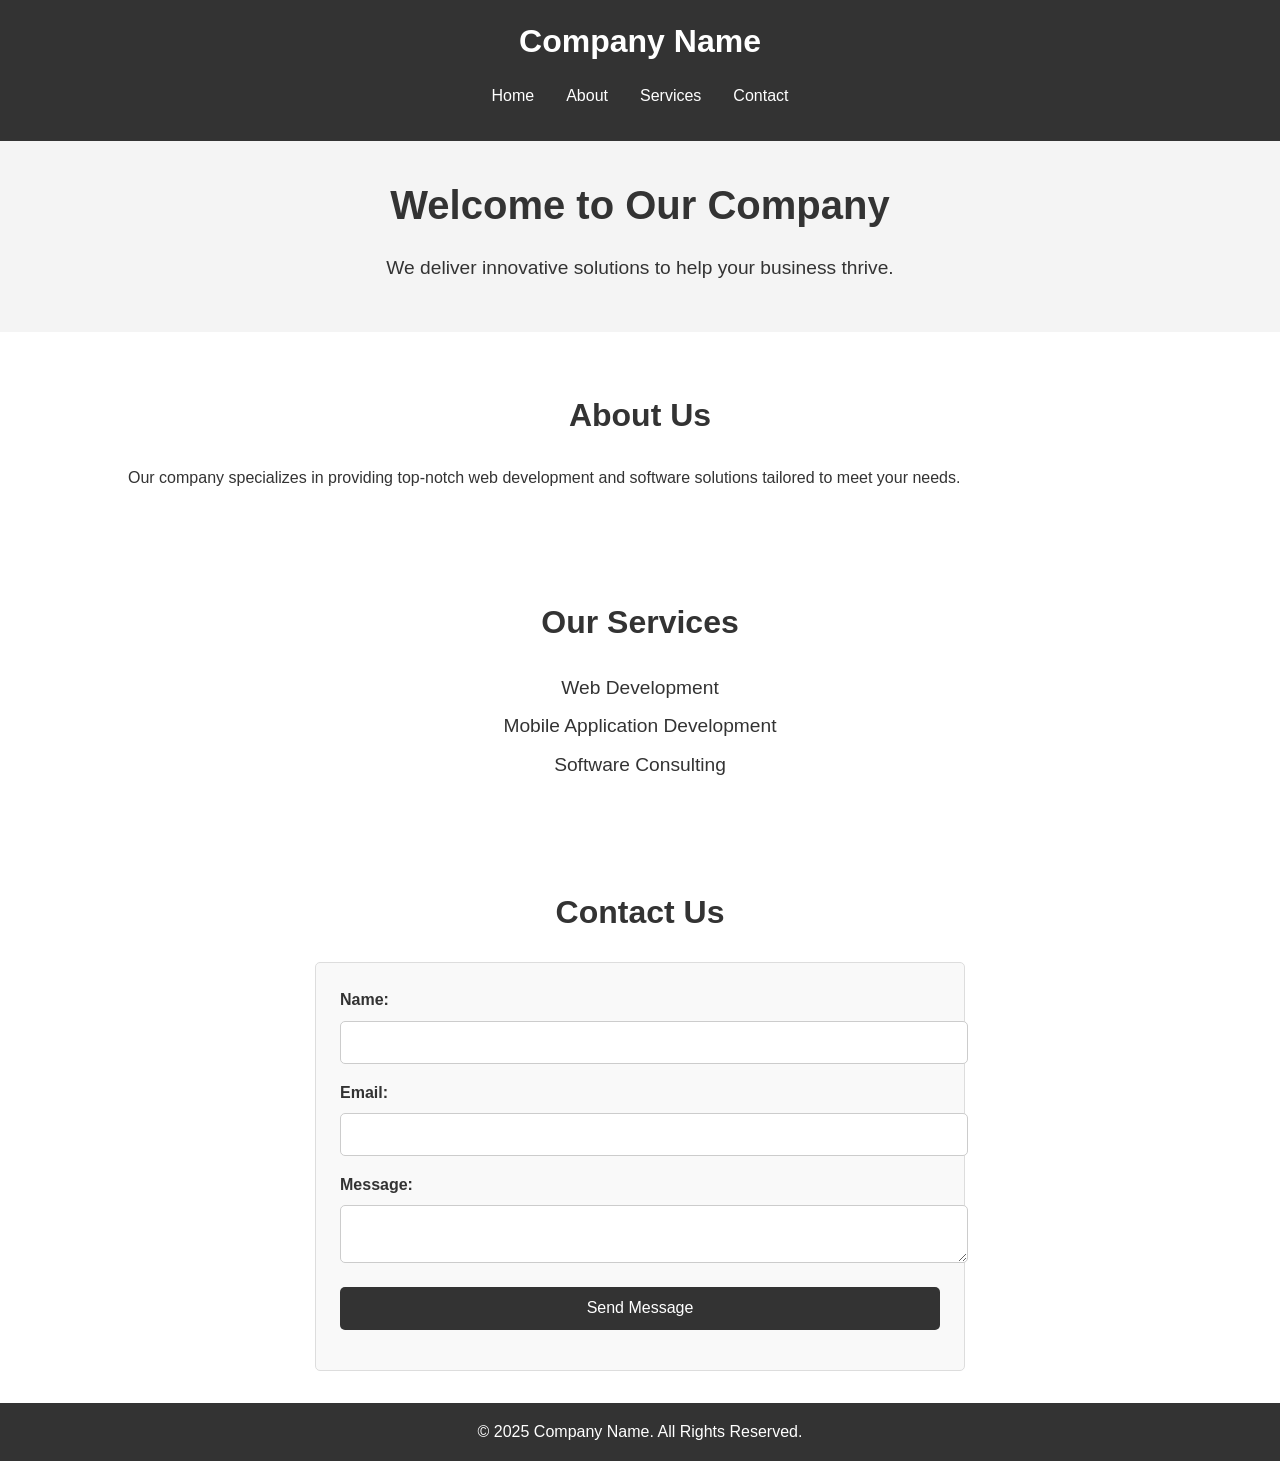
<file: index.html>
<!DOCTYPE html>
<html lang="en">
<head>
    <meta charset="UTF-8">
    <meta name="viewport" content="width=device-width, initial-scale=1.0">
    <title>Company Name</title>
    <link rel="stylesheet" href="styles.css">
</head>
<body>
    <header>
        <div class="container">
            <h1>Company Name</h1>
            <nav>
                <ul>
                    <li><a href="#home">Home</a></li>
                    <li><a href="#about">About</a></li>
                    <li><a href="#services">Services</a></li>
                    <li><a href="#contact">Contact</a></li>
                </ul>
            </nav>
        </div>
    </header>

    <main>
        <section id="home">
            <div class="hero">
                <h2>Welcome to Our Company</h2>
                <p>We deliver innovative solutions to help your business thrive.</p>
            </div>
        </section>

        <section id="about" class="section">
            <div class="container">
                <h2>About Us</h2>
                <p>Our company specializes in providing top-notch web development and software solutions tailored to meet your needs.</p>
            </div>
        </section>

        <section id="services" class="section">
            <div class="container">
                <h2>Our Services</h2>
                <ul>
                    <li>Web Development</li>
                    <li>Mobile Application Development</li>
                    <li>Software Consulting</li>
                </ul>
            </div>
        </section>

        <section id="contact" class="section">
            <div class="container">
                <h2>Contact Us</h2>
                <form action="#" method="POST">
                    <label for="name">Name:</label>
                    <input type="text" id="name" name="name" required>

                    <label for="email">Email:</label>
                    <input type="email" id="email" name="email" required>

                    <label for="message">Message:</label>
                    <textarea id="message" name="message" required></textarea>

                    <button type="submit">Send Message</button>
                </form>
            </div>
        </section>
    </main>

    <footer>
        <div class="container">
            <p>&copy; 2025 Company Name. All Rights Reserved.</p>
        </div>
    </footer>
</body>
</html>
</file>
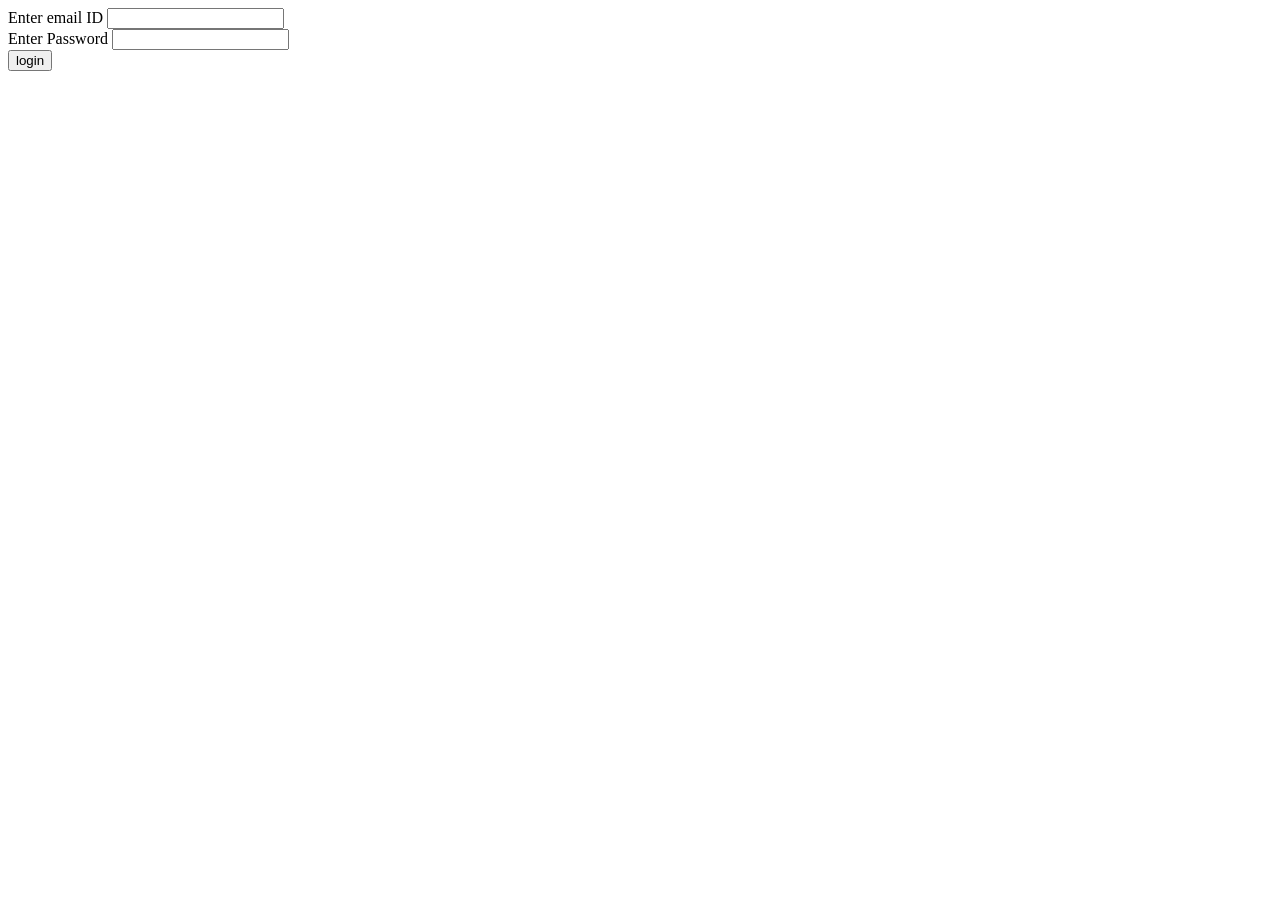
<file: Tutorial2/Tutorial2-war/web/index.html>
<!DOCTYPE html>
<html>
    <head>
        <title>ABC Wholesalers</title>
        <meta charset="UTF-8">
        <meta http-equiv="refresh" content="0; url=login.html">
    </head>
    <body>
        <a href="login.html">Go to login</a>
    </body>
</html>
</file>
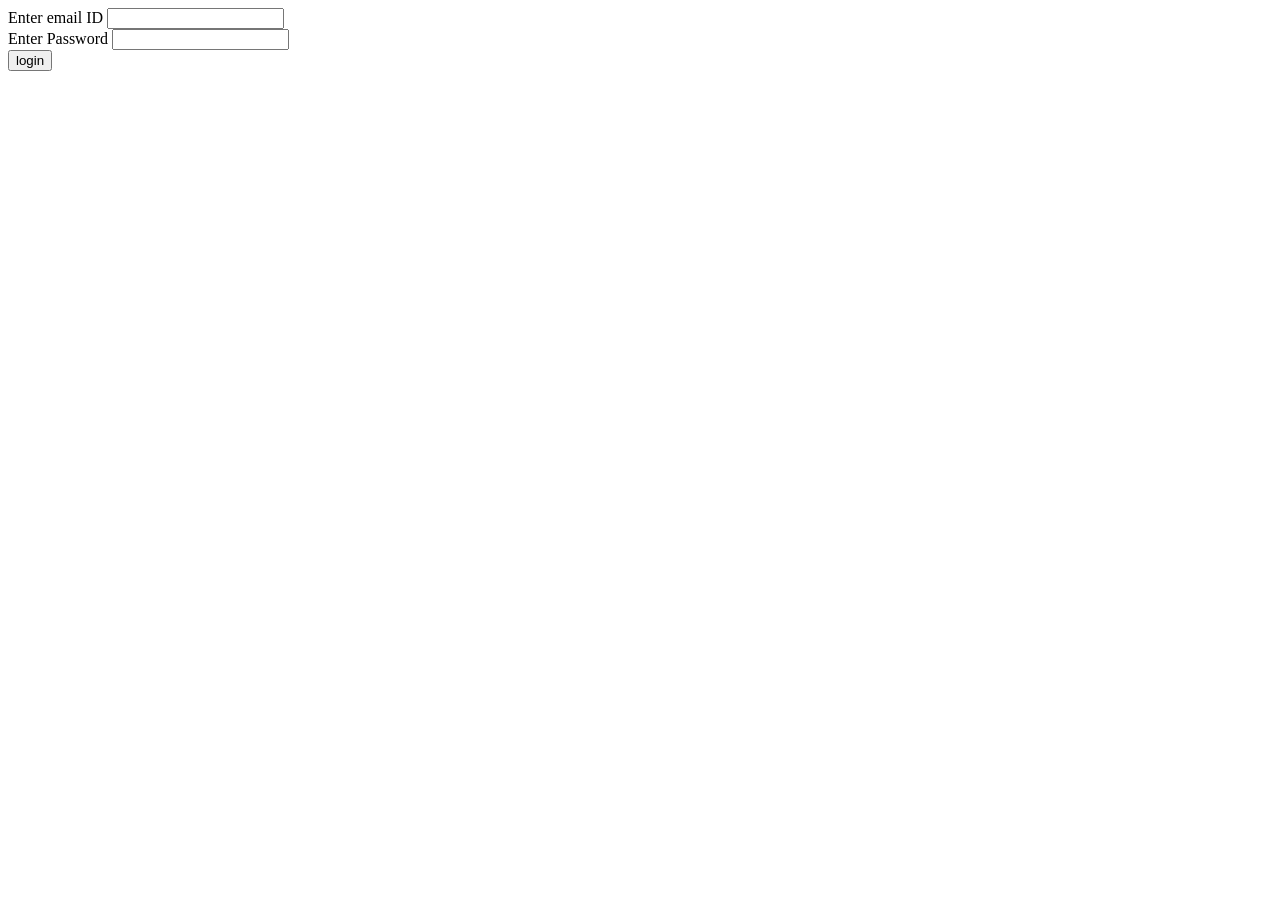
<file: Tutorial2/Tutorial2-war/web/login.html>
<!DOCTYPE html>
<html>
    <head>
        <title>Login</title>
        <meta charset="UTF-8">
        <meta name="viewport" content="width=device-width, initial-scale=1.0">
    </head>
    <body>
        <form action="CustomerServlet" method="post">
            Enter email ID <input type="text" name="email" value="" /></br>
            Enter Password <input type="password" name="password" value="" /></br>
            <input type="submit" value="login" name="select" />
        </form>
    </body>
</html>
</file>
<file: styles.css>
/* General Styles */
body {
    font-family: Arial, sans-serif;
    margin: 0;
    padding: 0;
    line-height: 1.6;
    color: #333;
}

.container {
    width: 80%;
    margin: 0 auto;
}

header {
    background: #333;
    color: #fff;
    padding: 1rem 0;
}

header h1 {
    text-align: center;
    margin: 0;
}

nav ul {
    list-style: none;
    padding: 0;
    display: flex;
    justify-content: center;
}

nav ul li {
    margin: 0 1rem;
}

nav ul li a {
    color: #fff;
    text-decoration: none;
}

/* Hero Section */
.hero {
    background: #f4f4f4;
    text-align: center;
    padding: 2rem 0;
}

.hero h2 {
    margin: 0;
    font-size: 2.5rem;
}

.hero p {
    margin: 1rem 0;
    font-size: 1.2rem;
}

/* Section Styles */
.section {
    padding: 2rem 0;
}

.section h2 {
    text-align: center;
    margin-bottom: 1.5rem;
    font-size: 2rem;
    color: #333;
}

.section ul {
    list-style: none;
    padding: 0;
    text-align: center;
}

.section ul li {
    margin: 0.5rem 0;
    font-size: 1.2rem;
}

/* Form Styles */
form {
    max-width: 600px;
    margin: 0 auto;
    background: #f9f9f9;
    padding: 1.5rem;
    border: 1px solid #ddd;
    border-radius: 5px;
}

form label {
    display: block;
    margin-bottom: 0.5rem;
    font-weight: bold;
}

form input, form textarea, form button {
    width: 100%;
    padding: 0.8rem;
    margin-bottom: 1rem;
    border: 1px solid #ccc;
    border-radius: 5px;
}

form button {
    background: #333;
    color: #fff;
    border: none;
    cursor: pointer;
    font-size: 1rem;
}

form button:hover {
    background: #555;
}

/* Footer Styles */
footer {
    background: #333;
    color: #fff;
    text-align: center;
    padding: 1rem 0;
}

footer p {
    margin: 0;
}
</file>
